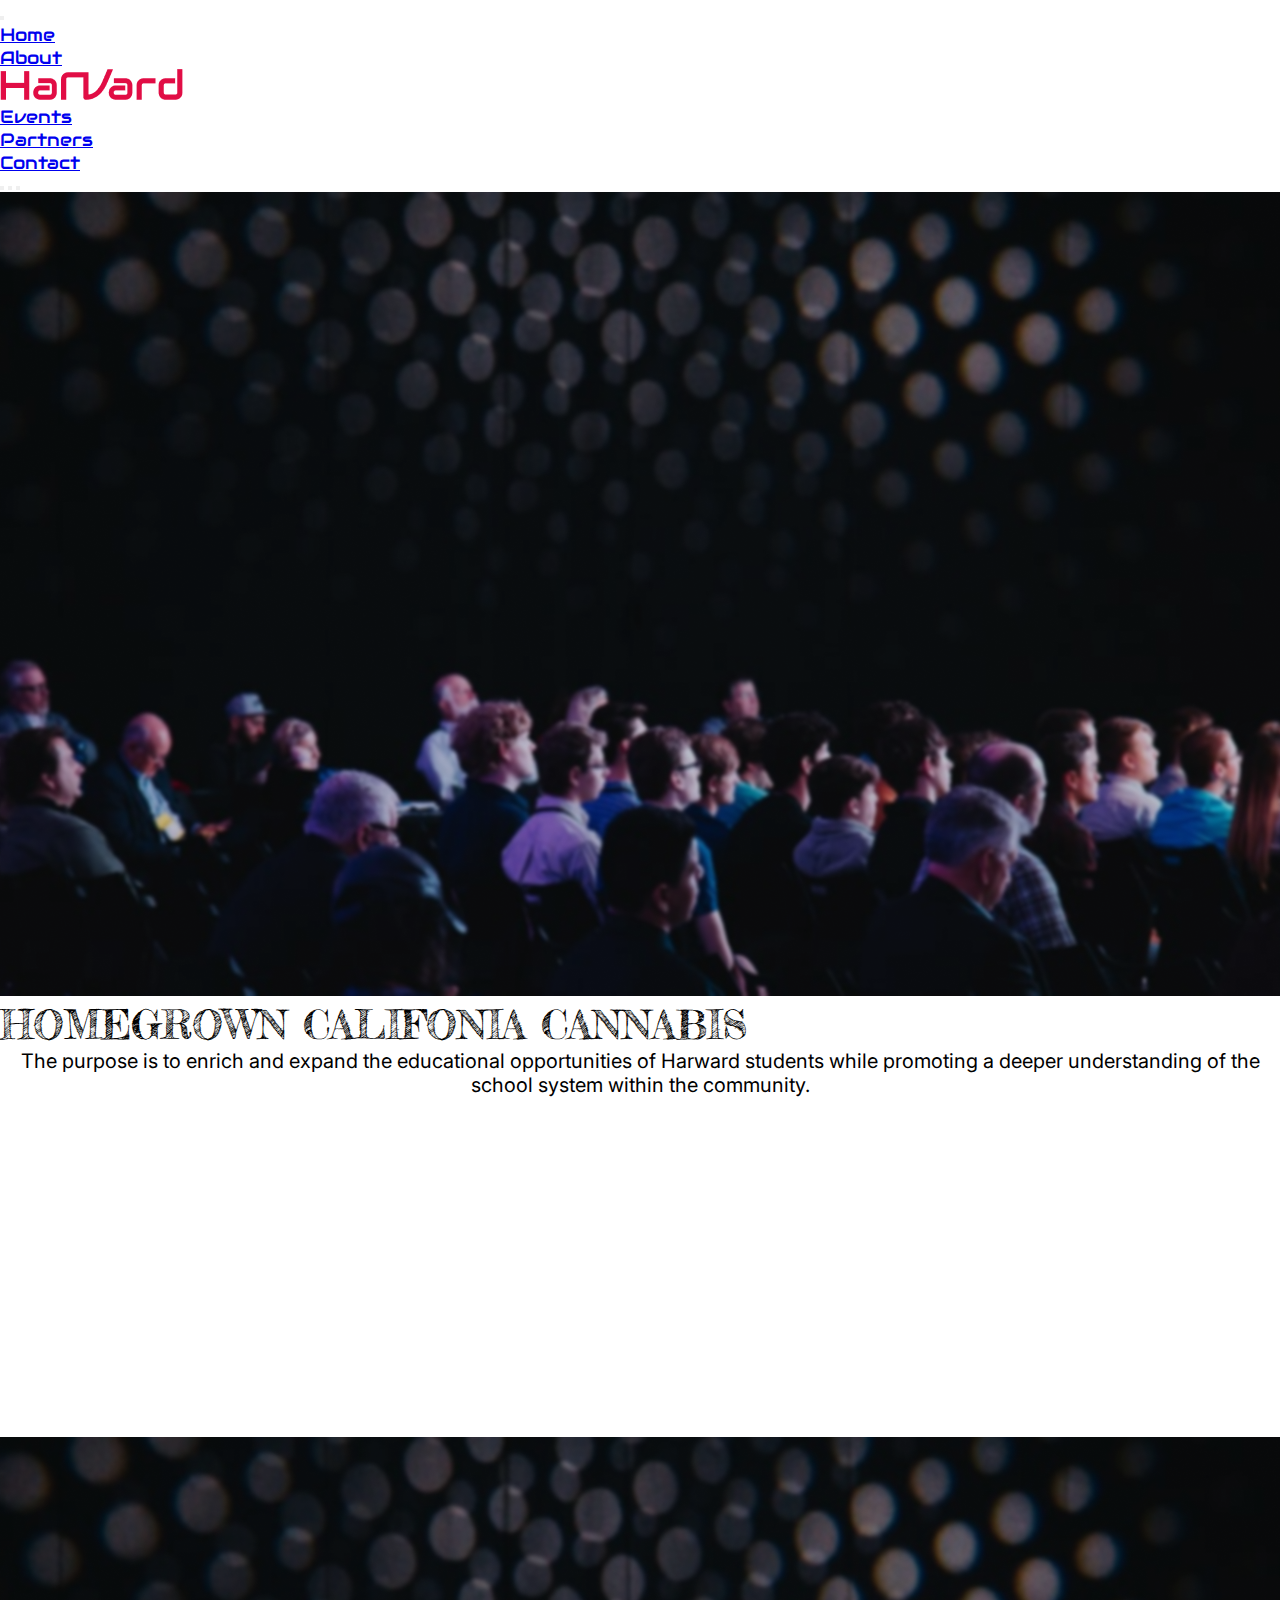
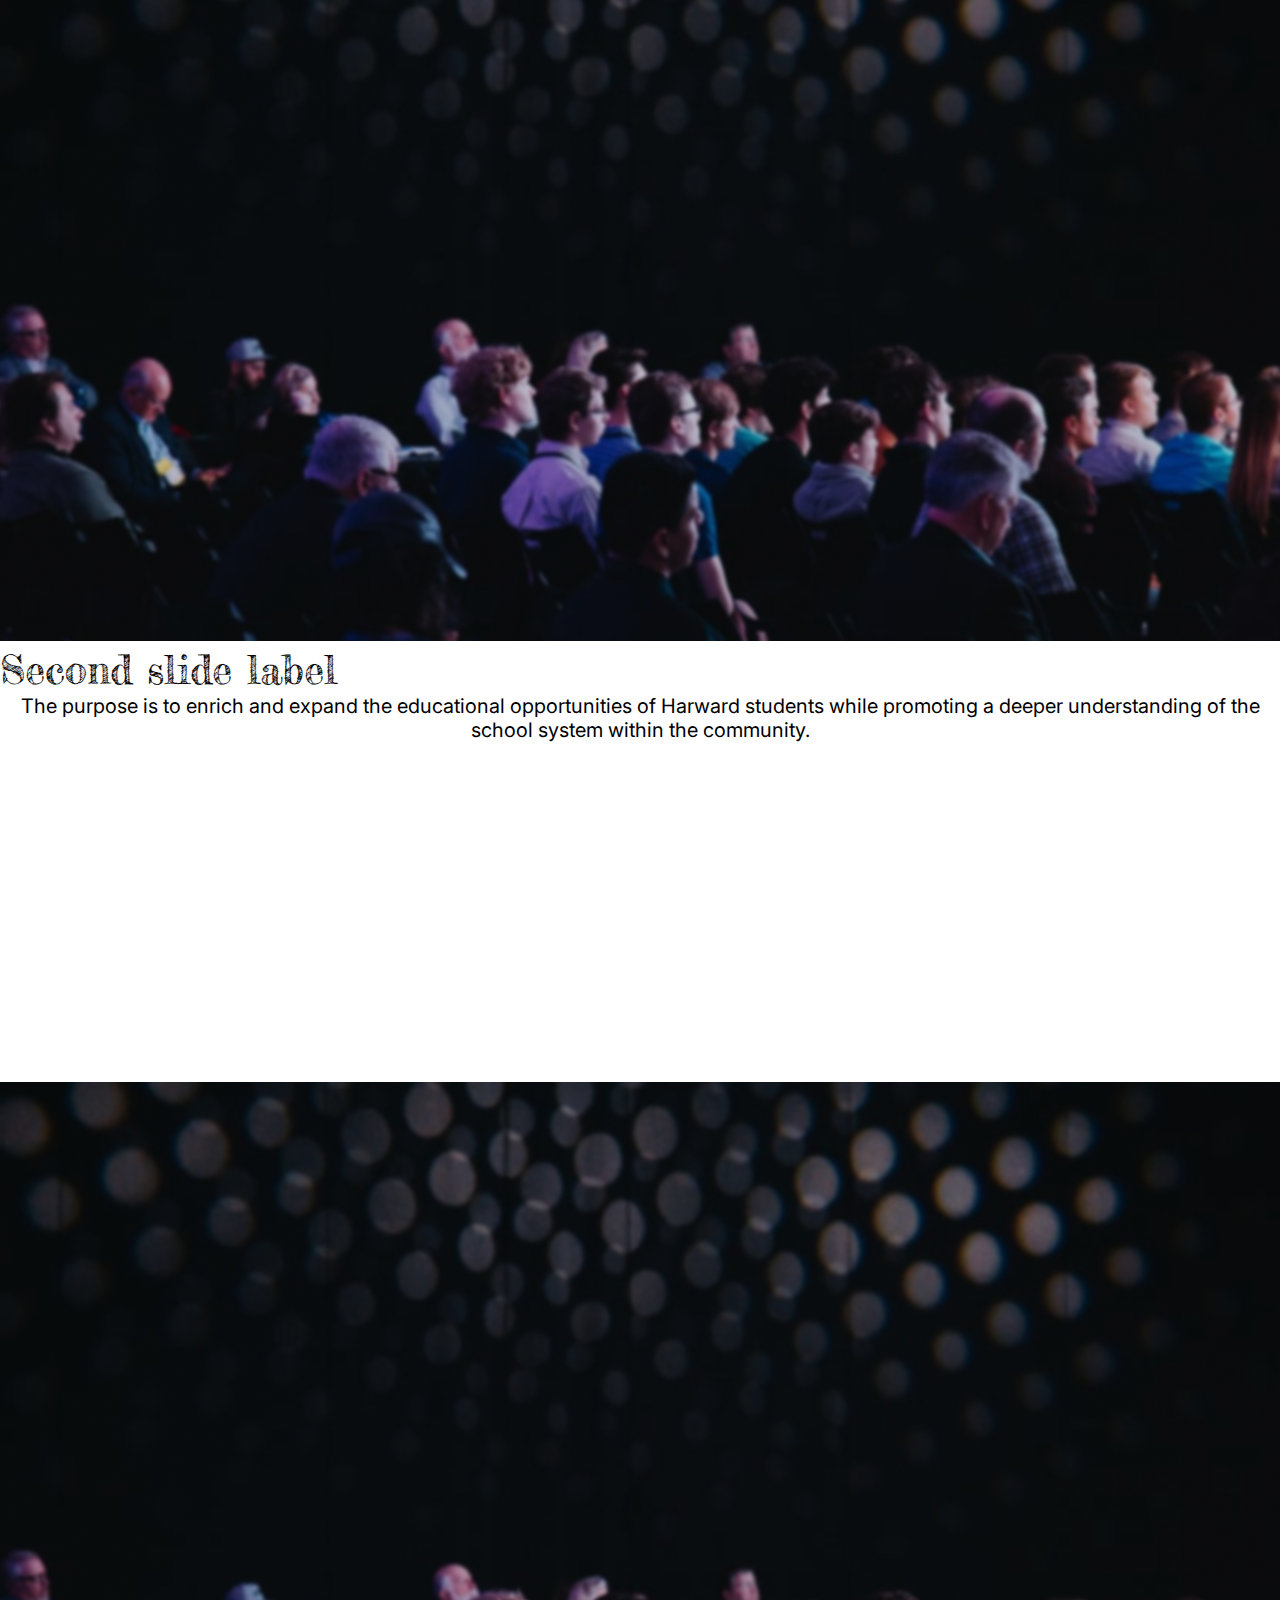
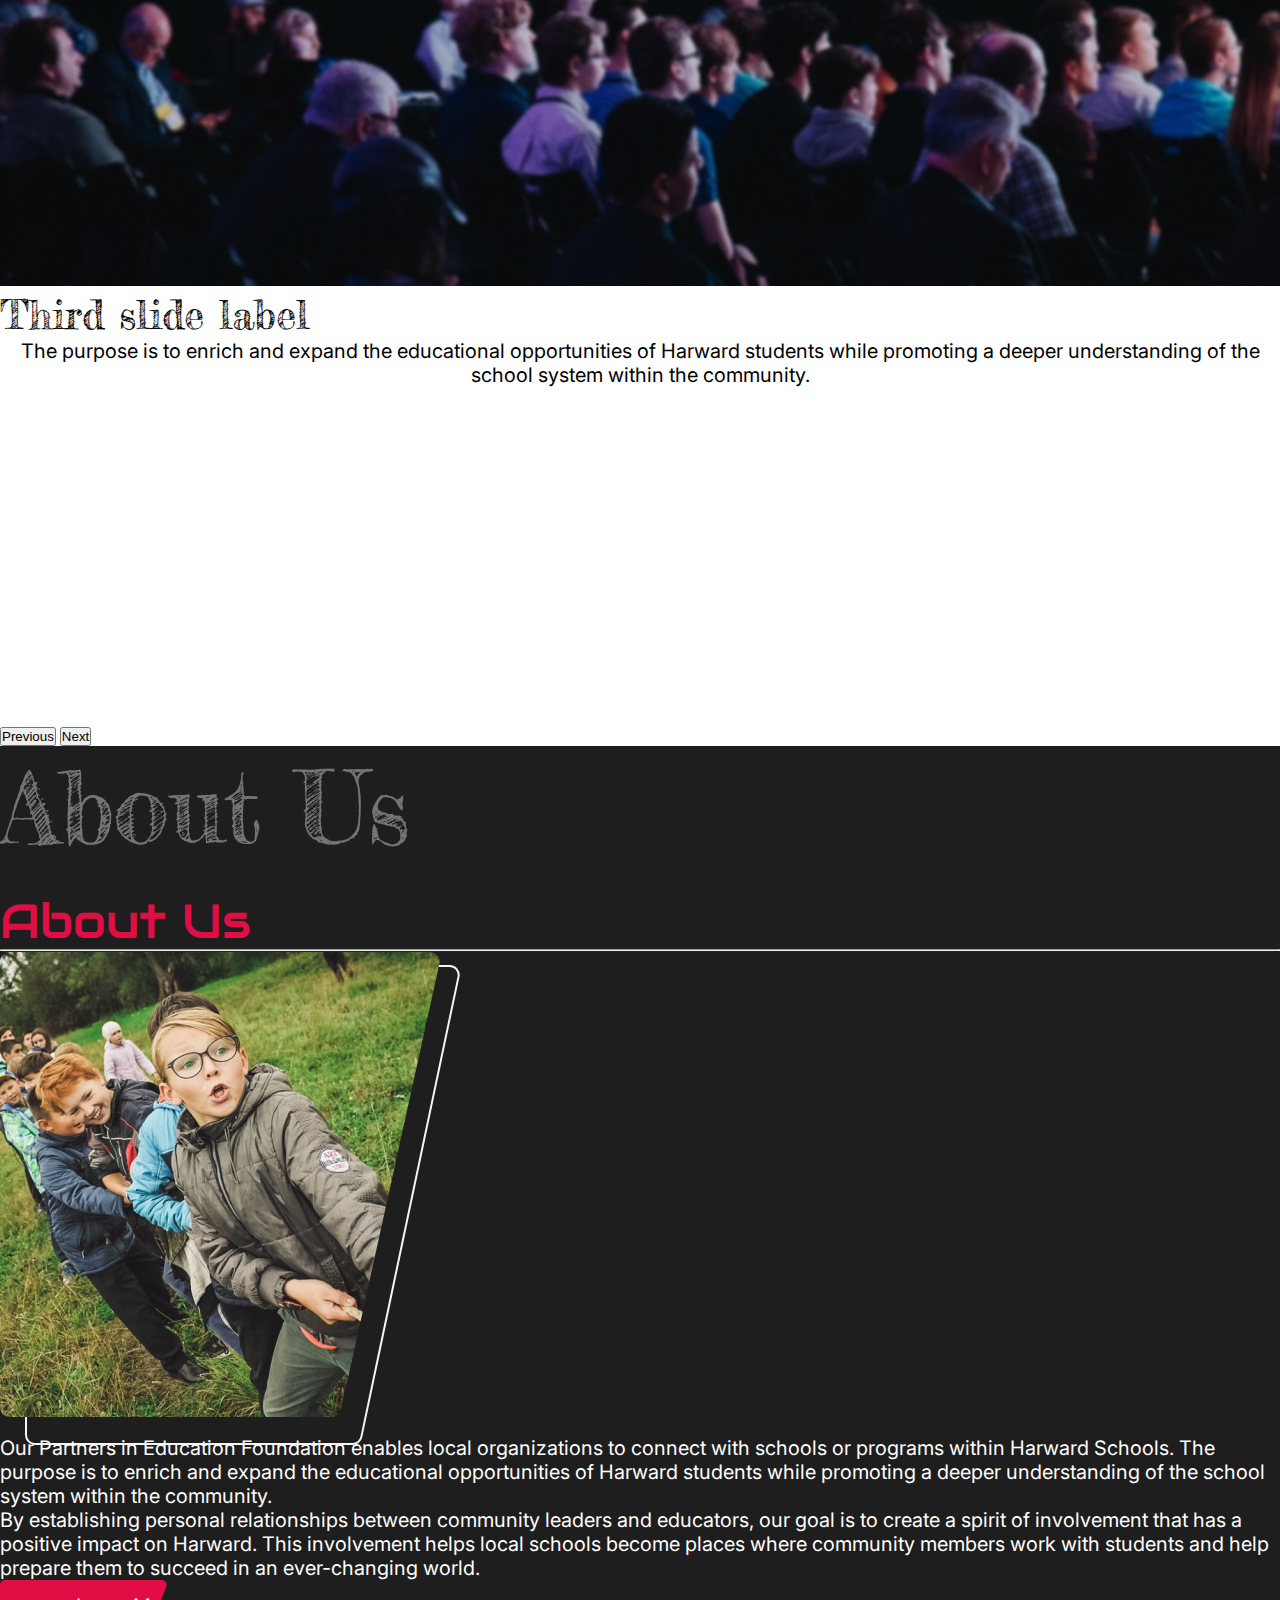
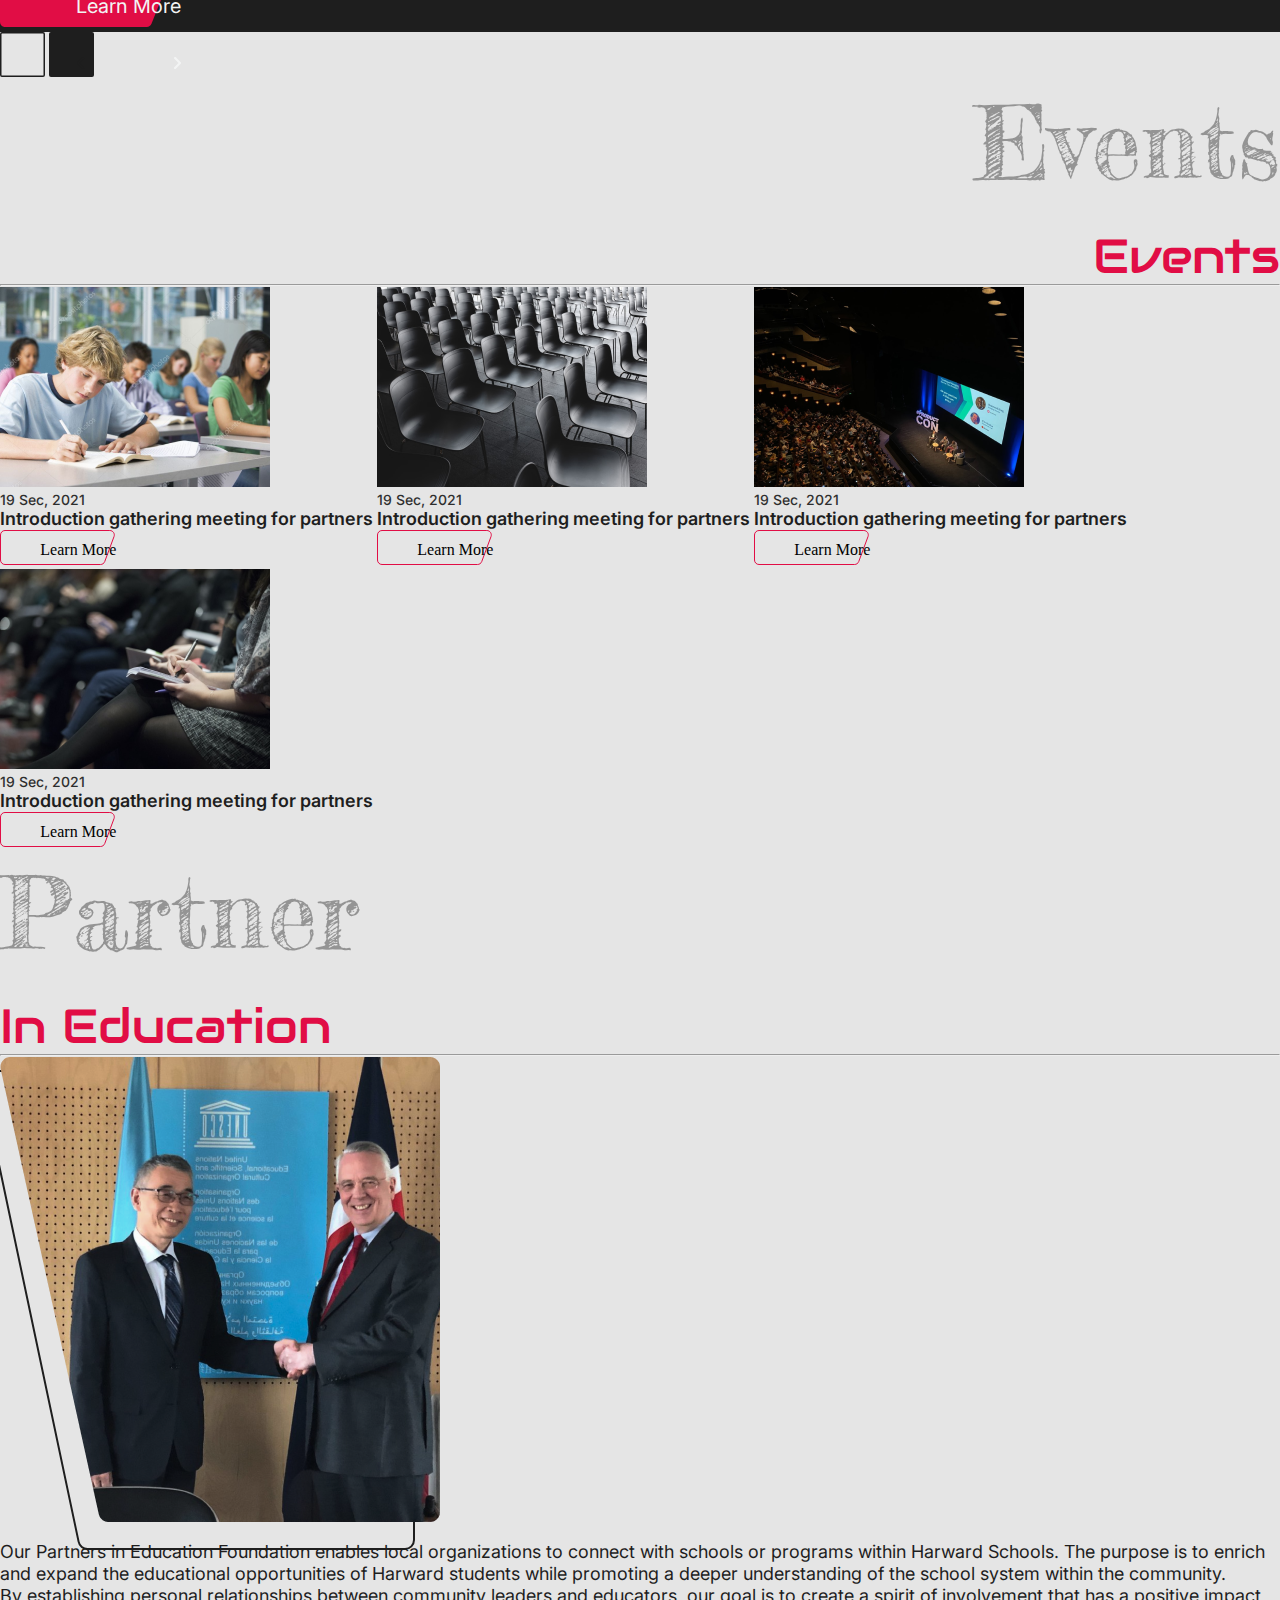
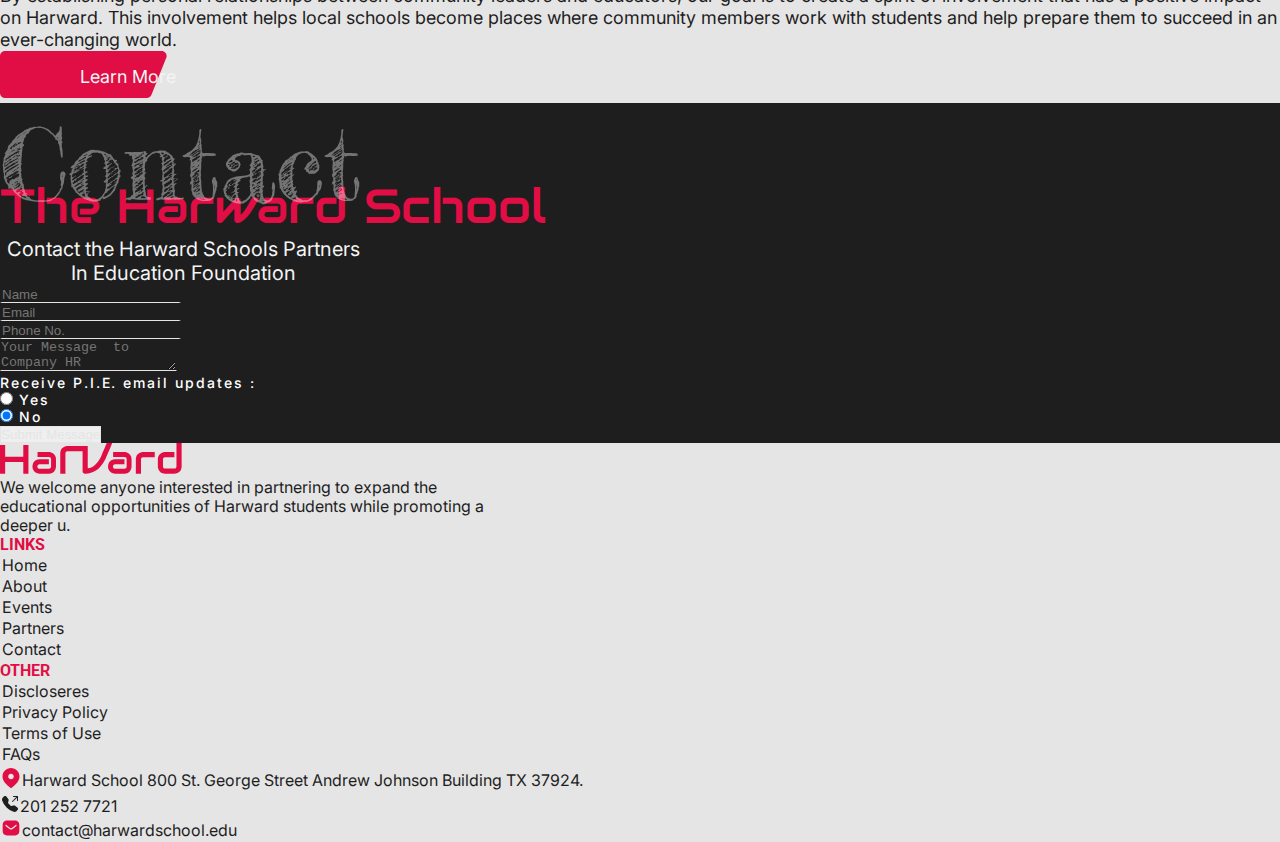
<file: index.html>
<!DOCTYPE html>
<html lang="en">
<head>
  <meta charset="UTF-8">
  <meta name="viewport" content="width=device-width, initial-scale=1.0">
  <title>Bootstrap Site</title>
  <!-- CSS only -->
  <link href="https://cdn.jsdelivr.net/npm/bootstrap@5.2.0-beta1/dist/css/bootstrap.min.css" rel="stylesheet" integrity="sha384-0evHe/X+R7YkIZDRvuzKMRqM+OrBnVFBL6DOitfPri4tjfHxaWutUpFmBp4vmVor" crossorigin="anonymous">
  <script src="https://stackpath.bootstrapcdn.com/bootstrap/5.0.0-alpha1/js/bootstrap.min.js" integrity="sha384-oesi62hOLfzrys4LxRF63OJCXdXDipiYWBnvTl9Y9/TRlw5xlKIEHpNyvvDShgf/" crossorigin="anonymous"></script>
  <link href="./css/index.css" rel="stylesheet" >
  <script src="https://ajax.googleapis.com/ajax/libs/jquery/3.6.0/jquery.min.js"></script>
  <!-- font -->
  <link rel="preconnect" href="https://fonts.googleapis.com">
  <link rel="preconnect" href="https://fonts.gstatic.com" crossorigin>
  <link href="https://fonts.googleapis.com/css2?family=Audiowide&display=swap" rel="stylesheet">
  <link rel="preconnect" href="https://fonts.googleapis.com">
  <link rel="preconnect" href="https://fonts.gstatic.com" crossorigin>
  <link href="https://fonts.googleapis.com/css2?family=Fredericka+the+Great&display=swap" rel="stylesheet">
  <link rel="preconnect" href="https://fonts.googleapis.com">
  <link rel="preconnect" href="https://fonts.gstatic.com" crossorigin>
  <link href="https://fonts.googleapis.com/css2?family=Fredericka+the+Great&family=Inter:wght@300&display=swap" rel="stylesheet">
  <link rel="preconnect" href="https://fonts.googleapis.com">
  <link rel="preconnect" href="https://fonts.gstatic.com" crossorigin>
  <link href="https://fonts.googleapis.com/css2?family=Fredericka+the+Great&display=swap" rel="stylesheet">
  <link rel="preconnect" href="https://fonts.googleapis.com">
<link rel="preconnect" href="https://fonts.gstatic.com" crossorigin>
<link href="https://fonts.googleapis.com/css2?family=Fredericka+the+Great&family=Roboto:wght@300&display=swap" rel="stylesheet">
  <!-- JavaScript Bundle with Popper -->
<script src="https://cdn.jsdelivr.net/npm/bootstrap@5.2.0-beta1/dist/js/bootstrap.bundle.min.js" integrity="sha384-pprn3073KE6tl6bjs2QrFaJGz5/SUsLqktiwsUTF55Jfv3qYSDhgCecCxMW52nD2" crossorigin="anonymous"></script>

</head>
<body>
  <!-- navbar -->
  <nav id="active" class=" navbar navbar-expand-sm fixed-top navbar-dark bg_color" style="--bs-bg-opacity: .5;">
    <div class="container-fluid">
      <button class="navbar-toggler" type="button" data-bs-toggle="collapse" data-bs-target="#navbarSupportedContent" aria-controls="navbarSupportedContent" aria-expanded="false" aria-label="Toggle navigation">
        <span class="navbar-toggler-icon"></span>
      </button>
  
      <div class="collapse navbar-collapse " id="navbarSupportedContent">
        <ul class="navbar-nav mx-auto mb-2 pb-2 pt-2 mb-lg-0">
          <li class="nav-item px-4 mt-1">
            <a class="nav-link" aria-current="page" href="#">Home</a>
          </li>
          <li class="nav-item px-3 mt-1">
            <a class="nav-link" href="#">About</a>
          </li>
          <li class="nav-item px-3 ">
           <img class="nav-link" src="./img/Vector.png">
          </li>
          <li class="nav-item px-3 mt-1">
            <a class="nav-link" href="#">Events</a>
          </li>
          <li class="nav-item px-3 mt-1">
            <a class="nav-link" href="#">Partners</a>
          </li>
          <li class="nav-item px-3 mt-1">
            <a class="nav-link" href="#">Contact</a>
          </li>
        </ul>
      </div>
      
    </div>
    
  </nav>
  
  <!-- navbar end -->
  <!-- carousel -->
  <header>
    <div id="carouselExampleCaptions" class="carousel slide " data-bs-ride="false">
      <div class="carousel-indicators">
        <button type="button" data-bs-target="#carouselExampleCaptions" data-bs-slide-to="0" class="active" aria-current="true" aria-label="Slide 1"></button>
        <button type="button" data-bs-target="#carouselExampleCaptions" data-bs-slide-to="1" aria-label="Slide 2"></button>
        <button type="button" data-bs-target="#carouselExampleCaptions" data-bs-slide-to="2" aria-label="Slide 3"></button>
      </div>
      <div class="carousel-inner ">
        <div class="carousel-item  active">
          <img src="./img/Rectangle 1.png" class="d-block w-100" alt="./img/Rectangle 1.png">
          <div class="carousel-caption mx-1 d-none d-md-block">
            <h5 class="carousel-hd-txt">HOMEGROWN CALIFONIA CANNABIS</h5>
            <p class="carousel-txt">The purpose is to enrich and expand the educational opportunities of Harward students while promoting a deeper understanding of the school system within the community.</p>
          </div>
        </div>
        <div class="carousel-item">
          <img src="./img/Rectangle 1.png" class="d-block w-100" alt="./img/Rectangle 1.png">
          <div class="carousel-caption mx-1 d-none d-md-block">
            <h5 class="carousel-hd-txt">Second slide label</h5>
            <p class="carousel-txt">The purpose is to enrich and expand the educational opportunities of Harward students while promoting a deeper understanding of the school system within the community.</p>
          </div>
        </div>
        <div class="carousel-item  ">
          <img src="./img/Rectangle 1.png" class="d-block w-100" alt="./img/Rectangle 1.png">
          <div class="carousel-caption mx-1 d-none d-md-block">
            <h5 class="carousel-hd-txt">Third slide label</h5>
            <p class="carousel-txt">The purpose is to enrich and expand the educational opportunities of Harward students while promoting a deeper understanding of the school system within the community.</p>
          </div>
        </div>
      </div>
      <button class="carousel-control-prev" type="button" data-bs-target="#carouselExampleCaptions" data-bs-slide="prev">
        <span class="carousel-control-prev-icon" aria-hidden="true"></span>
        <span class="visually-hidden">Previous</span>
      </button>
      <button class="carousel-control-next" type="button" data-bs-target="#carouselExampleCaptions" data-bs-slide="next">
        <span class="carousel-control-next-icon" aria-hidden="true"></span>
        <span class="visually-hidden">Next</span>
      </button>
    </div>
  </header>
<!-- carsoul -->
<!-- about us -->
<section class="sub_1 pb-5">
  <div class="container pt-5">
    <div class="container d-flex flex-row ">
      <h1 class="main_Fre">About Us</h1>
      <hr class="p-2 w-25 ms-4 " style="color:#1E1E1E;margin-top: 80px;"/>
    </div>
    <h1 class="main_aud container me-5">About Us</h1>
      
  <div class="main_content mt-5 ">
    <div class="container d-flex flex-row ">
      <div class="p-2 my-auto ms-5"><img  class=" main_img"src="./img/image 4.png"> <img class="main_img_sha" src="./icons/image 6.svg"></div>
      <div class="p-2 main_txt mx-5 my-auto me-3"><p>Our Partners in Education Foundation enables local organizations to connect with schools or programs within Harward  Schools. The purpose is to enrich and expand the educational opportunities of Harward students while promoting a deeper understanding of the school system within the community.
      </p>
 
        <p>By establishing personal relationships between community leaders and educators, our goal is to create a spirit of involvement that has a positive impact on Harward. This involvement helps local schools become places where community members work with students and help prepare them to succeed in an ever-changing world.
        </p>
        <div class="Learn_btn_filled ">
          <img src="./icons/Rectangle 13.svg">
          <div class="centered ">Learn More</div>        </div>
    </div>
  </div>
</div>
</section>
<!-- about us -->

<!-- event -->
<section class="event pt-5 pb-5">
  <div class="container flex-row d-flex">
    <div class="p-2 scroll_btn flex-row d-flex my-auto">
      <img class="p-2 box" src="./icons/Rectangle 12.svg">
      <img class="arrow" src="./icons/Path.svg">
      <img class="box" class="p-2" src="./icons/Rectangle 14.svg">
      <img class="arrow_2" src="./icons/Path 2.svg">
    </div>
  <div class="p-2 container pt-5">
    <div class="container d-flex flex-row-reverse">
      <h1 class="p-2 event_Fre">Events</h1>
      <hr class="p-2 w-25 ms-4 " style="color:#1E1E1E;margin-top: 80px;"/>
    </div>
    <h1 class="event_aut container me-5">Events</h1>
  </div>
</div>
<div class="container ">
  <div class="row horizontal-scrollable">
    <div class="col border border-dark py-3 mx-2 scroll_sub" style="border-radius:5px;--bs-border-opacity: 0.3;">
      <img src="./img/Rectangle 707 1.png">
      <p class="date">19 Sec, 2021</p>
      <p class="txt">Introduction gathering meeting for partners</p>
      <div class="Learn_btn_empty ">
      <img src="./icons/Rectangle 11.svg">
      <div class="centered">Learn More</div>
    </div>
    </div>
    <div class="col border border-dark py-3 mx-2 scroll_sub" style="border-radius:5px;--bs-border-opacity: 0.3;">
      <img src="./img/Rectangle 707 2.png">
      <p class="date">19 Sec, 2021</p>
      <p class="txt">Introduction gathering meeting for partners</p>
      <div class="Learn_btn_empty ">
      <img src="./icons/Rectangle 11.svg">
      <div class="centered">Learn More</div>
    </div>
    </div>
    <div class="col border border-dark py-3 mx-2 scroll_sub" style="border-radius:5px;--bs-border-opacity: 0.3;">
      <img src="./img/Rectangle 707 3.png">
      <p class="date">19 Sec, 2021</p>
      <p class="txt">Introduction gathering meeting for partners</p>
      <div class="Learn_btn_empty ">
      <img src="./icons/Rectangle 11.svg">
      <div class="centered">Learn More</div>
    </div>
    </div>
    <div class="col border border-dark py-3 mx-2 scroll_sub" style="border-radius:5px;--bs-border-opacity: 0.3;">
      <img src="./img/Rectangle 707 4.png">
      <p class="date">19 Sec, 2021</p>
      <p class="txt">Introduction gathering meeting for partners</p>
      <div class="Learn_btn_empty ">
      <img src="./icons/Rectangle 11.svg">
      <div class="centered">Learn More</div>
    </div>
    </div>
  </div>
</div>
</section>
<!-- events -->

<!-- partner -->
<section class="partner pt-5 pb-5">
  <div class="container flex-row d-flex">
    <div class="container d-flex flex-row ">
      <h1 class="p-2 partner_Fre">Partner</h1>
      <hr class="p-2 w-25 ms-4 " style="color:#1E1E1E;margin-top: 80px;"/>
    </div>
  </div>
    <h1 class="partner_aut container me-5">In Education</h1>
    <div class="partner_content mt-5 ">
      <div class="container d-flex flex-row-reverse ">
        <div class="p-2 my-auto ms-5"><img  class=" partner_img"src="./img/image 5.png"><img class="partner_img_sha" src="./icons/image 5.svg"> </div>
        <div class="p-2 partner_txt mx-5 my-auto me-3"><p>Our Partners in Education Foundation enables local organizations to connect with schools or programs within Harward  Schools. The purpose is to enrich and expand the educational opportunities of Harward students while promoting a deeper understanding of the school system within the community.
        </p>
   
          <p>By establishing personal relationships between community leaders and educators, our goal is to create a spirit of involvement that has a positive impact on Harward. This involvement helps local schools become places where community members work with students and help prepare them to succeed in an ever-changing world.
          </p>
          <div class="Learn_btn_filled ">
            <img src="./icons/Rectangle 13.svg">
            <div class="centered ">Learn More</div>
          </div>
          </div>
      </div>
    </div>
</section>
<!-- partner -->

<!-- form -->
<section class="form pt-5 pb-5 " >
  <div class="container mx-auto" style="width:fit-content" >
    <h1 class=" form_Fre mx-auto">Contact</h1>
      
    <h1 class="form_aut ">The Harward School</h1>
    <p class="form_txt mx-auto">Contact the Harward Schools Partners In Education Foundation</p>
  </div>
  <div class="form_dt mx-auto ">
  <form>
    <div class="mb-3">
      <label class="form-label "></label>
      <input type="text" class="form-control form_bg"  placeholder="Name" required>
      
    </div>
    <div class="mb-3">
      <label for="exampleInputEmail1" class="form-label "></label>
      <input type="email" class="form-control form_bg"  placeholder="Email" id="exampleInputEmail1" aria-describedby="emailHelp" required>
      
    </div>
    <div class="mb-3">
      <label for="exampleInputEmail1" class="form-label "></label>
      <input type="phone" class="form-control form_bg"  placeholder="Phone No." required>
      
    </div>
    <div class="mb-3">
      <label for="validationTextarea" class="form-label "></label>
      <textarea class="form-control form_bg"  placeholder="Your Message  to Company HR" id="validationTextarea" required></textarea>
    </div>
    <div class="form_radio flex-row d-flex mt-5">
    <p class=" me-2">Receive P.I.E. email updates :</p>
    <div class="form-check mx-2">
      <input class="form-check-input" type="radio" name="flexRadioDefault" id="flexRadioDefault1">
      <label class="form-check-label" for="flexRadioDefault1">
        Yes
      </label>
    </div>
    <div class="form-check  ms-2">
      <input class="form-check-input" type="radio" name="flexRadioDefault" id="flexRadioDefault2" checked>
      <label class="form-check-label" for="flexRadioDefault2">
        No
      </label>
    </div>
  </div>
  <div class="d-grid gap-2 mt-3">
    <button class="btn btn_submit btn-outline py-2" type="button">Submit Message</button>
  </div>
  </form>
</div>
</section>

<!-- form -->


<!-- copyright -->
<section class="about pt-5 pb-5">
  <div class="container">
    <div class="d-flex">
      <div class="p-2 text-start" style="width:40%;margin-right:10%">
          <img class="mb-4" src="./icons/Vector.svg">
          <p class="sub">We welcome anyone interested in partnering to expand the educational opportunities of Harward students while promoting a deeper u.</p>
      </div>
      <div class="p-2 text-start" style="width:15%;margin-right:5%">
        <table class="">
          <thead >
            <div class="head mb-2">LINKS</div>
          </thead>
          <tbody >
            <tr class="table-active">
              <td class="pt-2"><a href="#" class="sub ">Home</a></td>
            </tr>
            <tr>
              <td class="pt-2"><a href="#" class="sub ">About</a></td>
            </tr>
            <tr>
              <td class="pt-2"><a href="#" class="sub ">Events</a></td>
            </tr>
            <tr>
              <td class="pt-2"><a href="#" class="sub ">Partners</a></td>
            </tr>
            <tr>
              <td class="pt-2"><a href="#" class="sub ">Contact</a></td>
            </tr>
          </tbody>
        </table>
      </div>
      <div class="p-2 text-start" style="width:25%;margin-right:10%"><div class="p-2">
        <table class="">
          <thead >
            <div class="head pb-2">OTHER</div>
          </thead>
          <tbody >
            <tr class="table-active">
              <td class="pt-2"><a href="#" class="sub">Discloseres</a></td>
            </tr>
            <tr>
              <td class="pt-2"><a href="#" class="sub">Privacy Policy</a></td>
            </tr>
            <tr>
              <td class="pt-2"><a href="#" class="sub">Terms of Use</a></td>
            </tr>
            <tr>
              <td class="pt-2"><a href="#" class="sub">FAQs</a></td>
            </tr>
          </tbody>
        </table>
      </div></div>
      <div class="p-2 text-start" class="width:40%">
        <div class="container">
          <div class="flex-column">
            <div class="p-2 ">
              <table class="sub mb-3 "><tr><td><img class="pe-4" src="./icons/Location.svg"></td><td> Harward School
                800 St. George Street
                Andrew Johnson Building TX 37924.</td></tr></table>
            </div>
            <div class="p-2 ">
              <table class="sub mb-3"><tr><td><div class="pe-4"><svg  xmlns="http://www.w3.org/2000/svg" width="16" height="16" fill="currentColor" class="bi bi-telephone-outbound-fill text-danger " viewBox="0 0 16 16">
                <path fill-rule="evenodd" d="M1.885.511a1.745 1.745 0 0 1 2.61.163L6.29 2.98c.329.423.445.974.315 1.494l-.547 2.19a.678.678 0 0 0 .178.643l2.457 2.457a.678.678 0 0 0 .644.178l2.189-.547a1.745 1.745 0 0 1 1.494.315l2.306 1.794c.829.645.905 1.87.163 2.611l-1.034 1.034c-.74.74-1.846 1.065-2.877.702a18.634 18.634 0 0 1-7.01-4.42 18.634 18.634 0 0 1-4.42-7.009c-.362-1.03-.037-2.137.703-2.877L1.885.511zM11 .5a.5.5 0 0 1 .5-.5h4a.5.5 0 0 1 .5.5v4a.5.5 0 0 1-1 0V1.707l-4.146 4.147a.5.5 0 0 1-.708-.708L14.293 1H11.5a.5.5 0 0 1-.5-.5z"/>
              </svg></div></td><td>201 252 7721</td></tr></table>
              </div>
              <div class="p-2 ">
            <table class="sub mb-3"><tr><td><img class="pe-4" src="./icons/Message.svg"></td><td> contact@harwardschool.edu</td></tr></table>
          </div> 
          </div> 
          </div>
          </div>
        </div>
      </div>
    </div>
  </div>
</section>


<!-- copyright -->





<script>
    $(window).scroll(function(){
      $('#active').toggleClass('active', $(this).scrollTop()>800)
    });

</script>





</body>
</html></html>
</file>
<file: css/index.css>
*{
    margin: 0;
    padding: 0;
    box-sizing: border-box;
}

/* // X-Small devices (portrait phones, less than 576px)
// No media query for `xs` since this is the default in Bootstrap

// Small devices (landscape phones, 576px and up) */
@media (min-width: 576px) { 
}

/* // Medium devices (tablets, 768px and up) */
@media (min-width: 768px) {  }

/* // Large devices (desktops, 992px and up) */
@media (min-width: 992px) {  }

/* // X-Large devices (large desktops, 1200px and up) */
@media (min-width: 1200px) {  }

/* // XX-Large devices (larger desktops, 1400px and up) */
@media (min-width: 1400px) {  }



/* nav */

.navbar{
    font-family: 'Audiowide';
    font-style: normal;
    font-weight: 400;
    font-size: 18px;
    line-height: 23px;
    
    
}

.bg_color{
    background:transparent;
}
.bg_color.active{
    background-color: #808080 !important;
    
}


/* // X-Small devices (portrait phones, less than 576px)
// No media query for `xs` since this is the default in Bootstrap

// Small devices (landscape phones, 576px and up) */
@media (min-width: 576px) {  }

/* // Medium devices (tablets, 768px and up) */
@media (min-width: 768px) {  }

/* // Large devices (desktops, 992px and up) */
@media (min-width: 992px) {  }

/* // X-Large devices (large desktops, 1200px and up) */
@media (min-width: 1200px) {  }

/* // XX-Large devices (larger desktops, 1400px and up) */
@media (min-width: 1400px) {  }




/* nav */

/* img */

.carousel-item{
    width: 100%;

    
}

.carousel-caption{
    padding-bottom: 340px;
}

.carousel-hd-txt{
font-family: Fredericka the Great;
font-size: 40px;
font-weight: 400;
line-height: 49px;
letter-spacing: 0em;

}

.carousel-txt{
    font-family: 'Inter';
font-style: normal;
font-weight: 400;
font-size: 20px;
line-height: 24px;
text-align: center;
}



/* // X-Small devices (portrait phones, less than 576px)
// No media query for `xs` since this is the default in Bootstrap

// Small devices (landscape phones, 576px and up) */


/* img */



/* about us */
.sub_1{
    background-color: #1E1E1E;
}

.main_content .main_txt{
    color:white;
    font-family: 'Inter';
font-style: normal;
font-weight: 400;
font-size: 20px;
line-height: 24px;
text-align: left;
}

.sub_1 .main_Fre{
    font-family: 'Fredericka the Great';
font-style: normal;
font-weight: 400;
font-size: 100px;
line-height: 123px;
/* identical to box height */
color: #F3F4F4;

opacity: 0.4;
}

.sub_1 .main_aud{
    font-family: 'Audiowide';
font-style: normal;
font-weight: 400;
font-size: 48px;
line-height: 61px;

color: #E10D45;
    margin-top:-60px;
    /* margin-right:50px; */

}

.sub_1 .main_img{
    position: absolute;
    z-index:2;
}

.sub_1 .main_img_sha{
    position: relative;
    bottom: -13px;
    left: 25px;
    z-index: 1;
}


/* about us */

/* event */

.event{
    background-color: #E5E5E5;;
}

.event .event_aut{

    font-family: 'Audiowide';
    font-style: normal;
    font-weight: 400;
    font-size: 48px;
    line-height: 61px;
    text-align: right;
    color: #E10D45;
    margin-top:-60px;
    
}

.event .event_Fre{

font-family: 'Fredericka the Great';
font-style: normal;
font-weight: 400;
font-size: 100px;
line-height: 123px;
/* identical to box height */
text-align: right;
color: #1E1E1E;
opacity: 0.4;
}

.event .date{
    font-family: 'Inter';
font-style: normal;
font-weight: 500;
font-size: 14px;
line-height: 17px;
/* identical to box height */


color: #000000;

opacity: 0.8;
}

.event .txt{
    font-family: 'Inter';
font-style: normal;
font-weight: 600;
font-size: 18px;
line-height: 22px;

color: #1E1E1E;
}


.Learn_btn_filled{
    position: relative;  
}

.Learn_btn_filled .centered{
    top: 50%;
    position: absolute;
  left: 10%;
  transform: translate(-50%, -50%);
  color:#F3F4F4;

}

.Learn_btn_empty{
  position: relative;

}

.Learn_btn_empty .centered{
    
position: absolute;
  top: 50%;
  left: 21%;
  transform: translate(-50%, -50%);
}

.event .arrow{
    position: absolute;
    z-index:2;
    padding-left: 28px;
    padding-top: 25px;
}
.event .arrow_2{
    position: absolute;
    z-index:2;
    padding-left: 80px;
    padding-top: 25px;
}
.event .box{
   
    position: relative;
    
    z-index: 1;
}

.event .horizontal-scrollable .scroll_sub{
    display: inline-block;
}


/* event */


/* partner */

.partner{
    background-color: #E5E5E5;;
}

.partner .partner_aut{
    
    
    font-family: 'Audiowide';
    font-style: normal;
    font-weight: 400;
    font-size: 48px;
    line-height: 61px;
    text-align: left;
    color: #E10D45;
    margin-top: -60px;
}

.partner .partner_Fre{
    
    
    font-family: 'Fredericka the Great';
    font-style: normal;
    font-weight: 400;
    font-size: 100px;
    line-height: 123px;
    /* identical to box height */
    color: #1E1E1E;
    opacity: 0.4;
}

.partner_content .partner_txt{
    font-family: 'Inter';
font-style: normal;
font-weight: 400;
font-size: 18px;
line-height: 22px;

color: #1E1E1E;
}

.partner .partner_img {
    position: absolute;
    z-index:2;
}

.partner .partner_img_sha{
    position: relative;
    bottom: -13px;
    left: -20px;
    z-index: 1;
}



/* partner */


/* form */

.form{
    background-color: #1E1E1E;

}

.form .form_aut{
    font-family: 'Audiowide';
font-style: normal;
font-weight: 400;
font-size: 48px;
line-height: 61px;

color: #E10D45;
margin-top: -50px;
}

.form .form_Fre{
    font-family: 'Fredericka the Great';
font-style: normal;
font-weight: 400;
font-size: 100px;
line-height: 123px;
/* identical to box height */

max-width:63%;
color: #F3F4F4;

opacity: 0.4;
}

.form .form_txt{
max-width:63%;
font-family: 'Inter';
font-style: normal;
font-weight: 400;
font-size: 20px;
line-height: 24px;
text-align: center;

color: #F3F4F4;
}

.form .form_dt{
    max-width: 60%;
    
font-family: 'Inter';
font-style: normal;
font-weight: 500;
font-size: 14px;
line-height: 17px;
/* identical to box height */

letter-spacing: 0.14em;

color: #FFFFFF;
}

.form_bg{
    border-color: transparent;
    background-color: transparent;
    border-bottom: solid 1px #E5E5E5;
    border-radius: 0;
    

}

.form .btn_submit {
    color:#E5E5E5;
    border-radius: 0;
    border: solid 1px #E5E5E5;
    
  }

  .form-control{
    color: #FFFFFF;
  }
  .form-control:focus{
      background-color:transparent;
      border:0;
      outline: none;
        box-shadow: none;
        border-bottom: solid 1px #E10D45;
        color: #FFFFFF;
        
  }
  
  .form-control:focus::placeholder{
    font-weight: 800;
    color:#E5E5E5
  }
  

/* form */


/* copyrighyt */


.about{
    background-color:#E5E5E5;
    
}


.about .head{
    font-family: 'Roboto';
    font-style: normal;
    font-weight: 700;
    font-size: 16px;
    line-height: 19px;
    /* identical to box height */
    
    
    color: #E10D45;
}

.about .sub{
    font-family: 'Inter';
font-style: normal;
font-weight: 400;
font-size: 16px;
line-height: 19px;

color: #1E1E1E;
}

.about a{
    text-decoration: none;
}

/* copyright */
</file>
